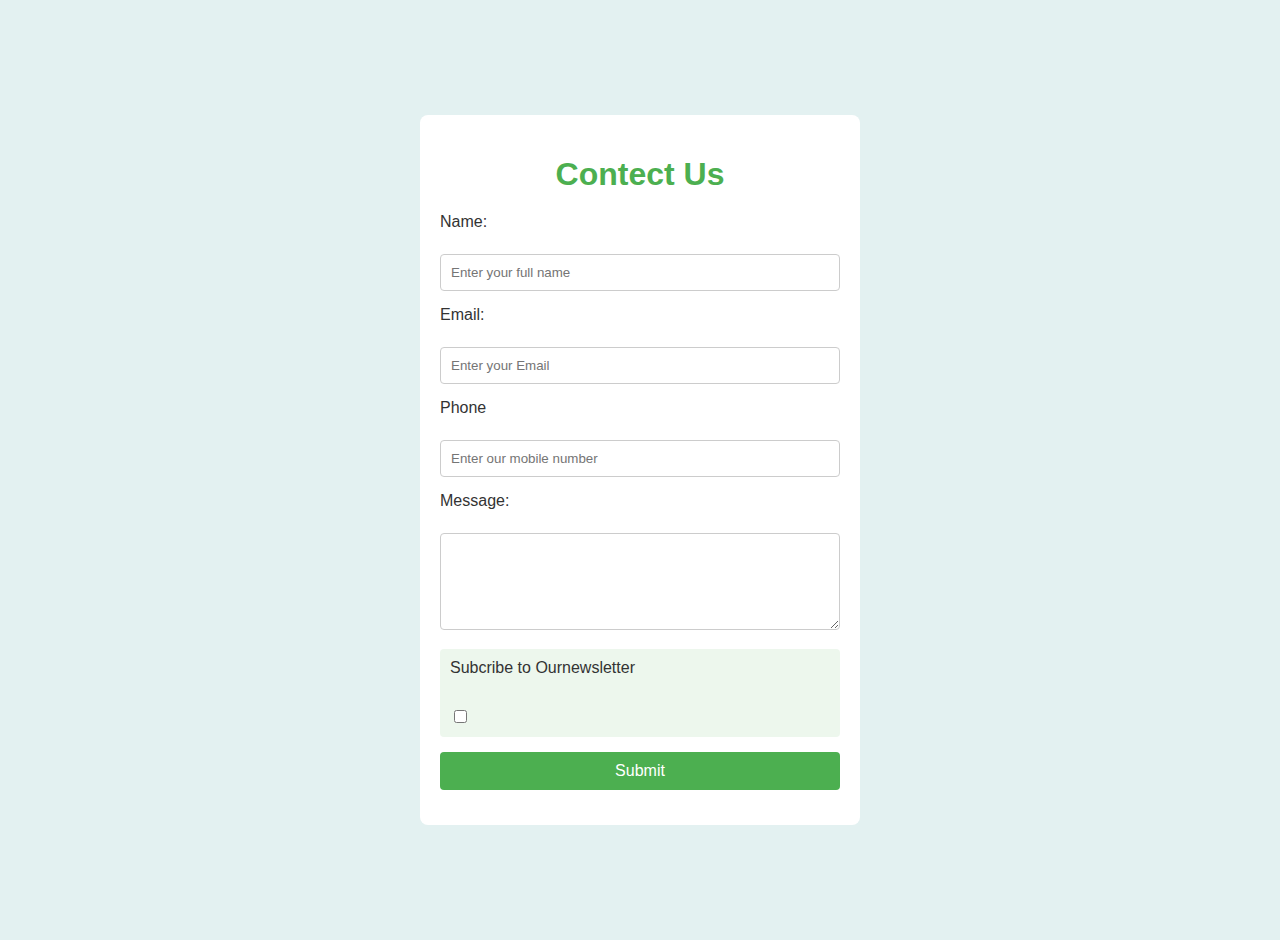
<file: login-page/index.html>
<!DOCTYPE html>
<html lang="en">
<head>
    <meta charset="UTF-8">
    <meta name="viewport" content="width=device-width, initial-scale=1.0">
    <title>form</title>
    <link rel="stylesheet" href="style.css">
</head>
<body>
    <div id="form-container">
        <h1>Contect Us</h1>
        <form action="">
            <div class="form-section">
                  <label for="#">Name:</label><br>
                  <input type="text" name="name" id="name" placeholder="Enter your full name" required>
                  <br>
            </div>
            <div class="form-section">
                  <label for="#">Email:</label><br>
                  <input type="email" name="email" id="email" placeholder="Enter your Email" required>
                  <br>
            </div>
            <div class="form-section">
                  <label for="#">Phone</label><br>
                  <input type="tel" name="phone" id="phone" placeholder="Enter our mobile number" required><br>
            </div>
            <div class="form-section">
                   <label for="#">Message:</label><br>
                   <textarea name="Message" id="Message" rows="5" cols="40" maxlength="500px"  minlength="150px" required></textarea>
                   <br>
            </div>
            <div class="form-section with-opacity">
                   <label for="#">Subcribe to Ournewsletter</label><br>
                   <input type="checkbox" name="newsletter" id="newsletter" required><br>
            </div>
            <div class="form-section">
                   <button type="submit">Submit</button>
            </div>

    </form>
</div>
</body>
</html>
</file>
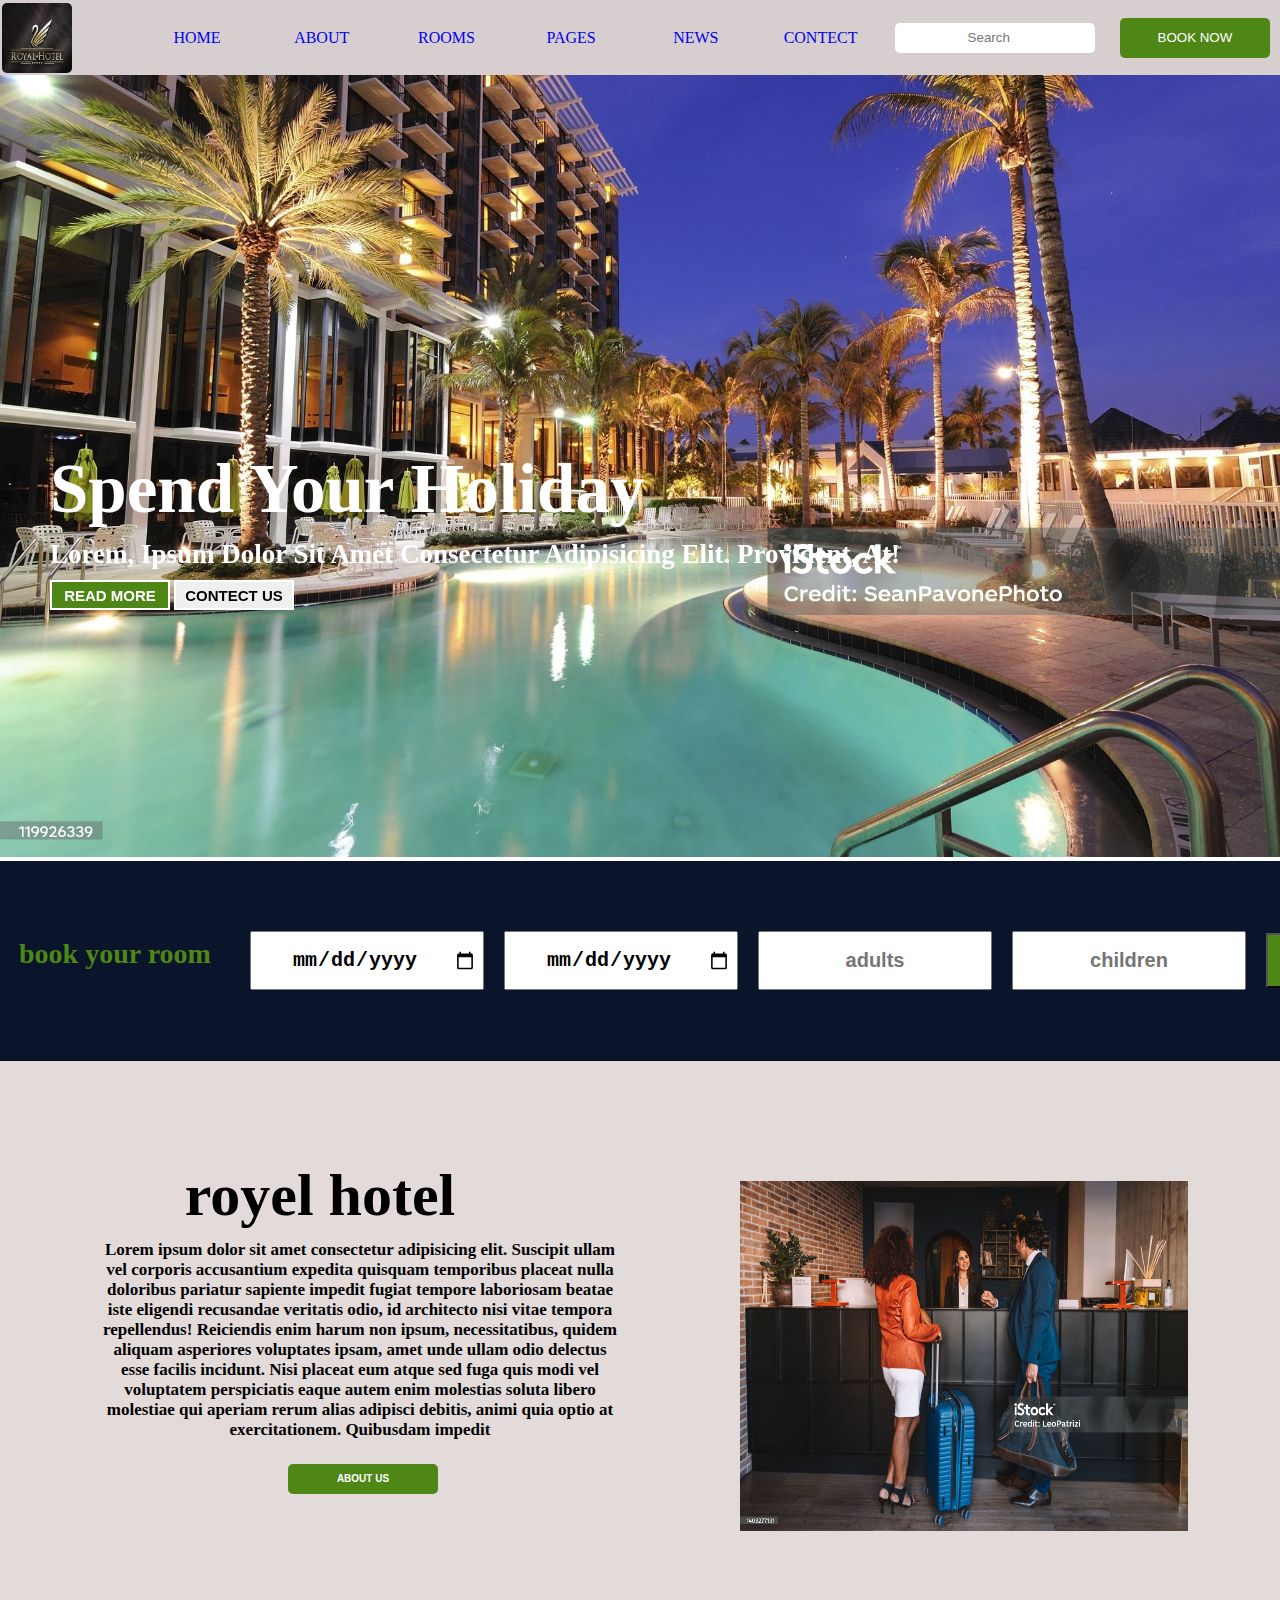
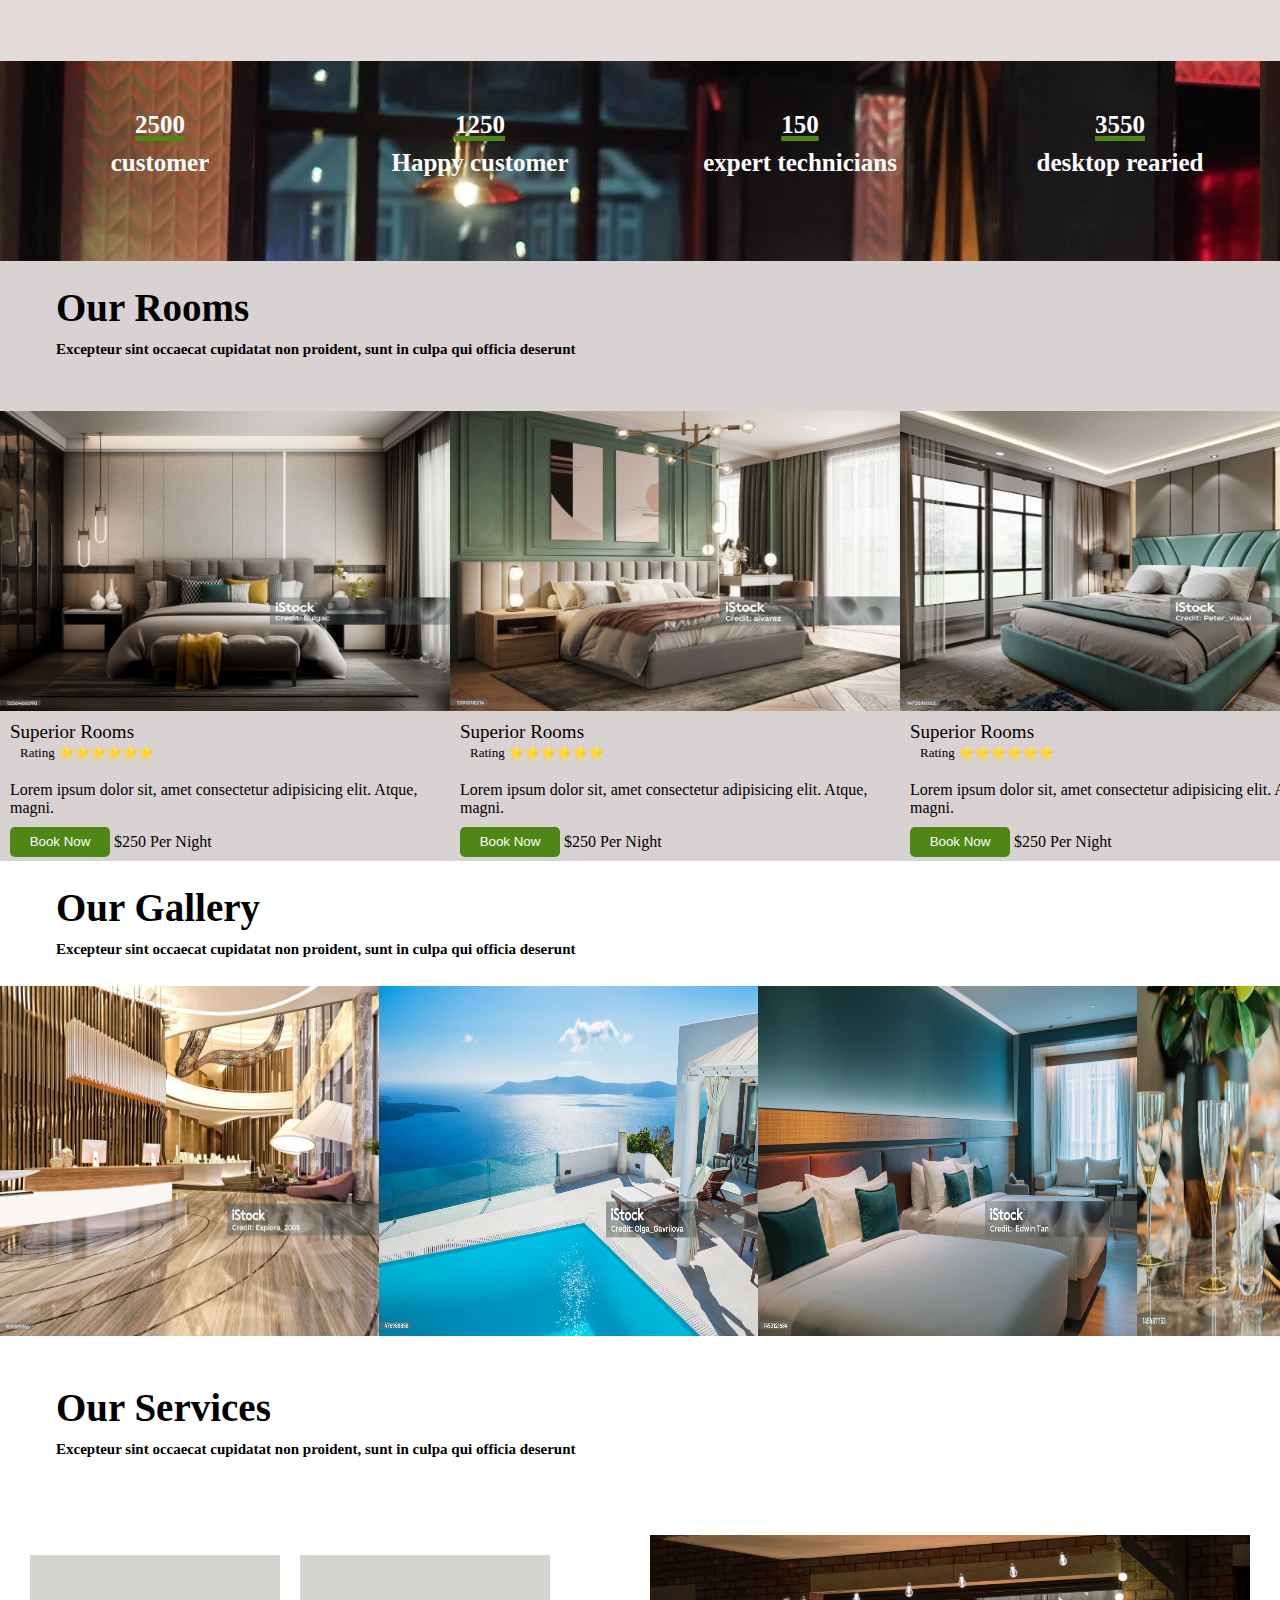
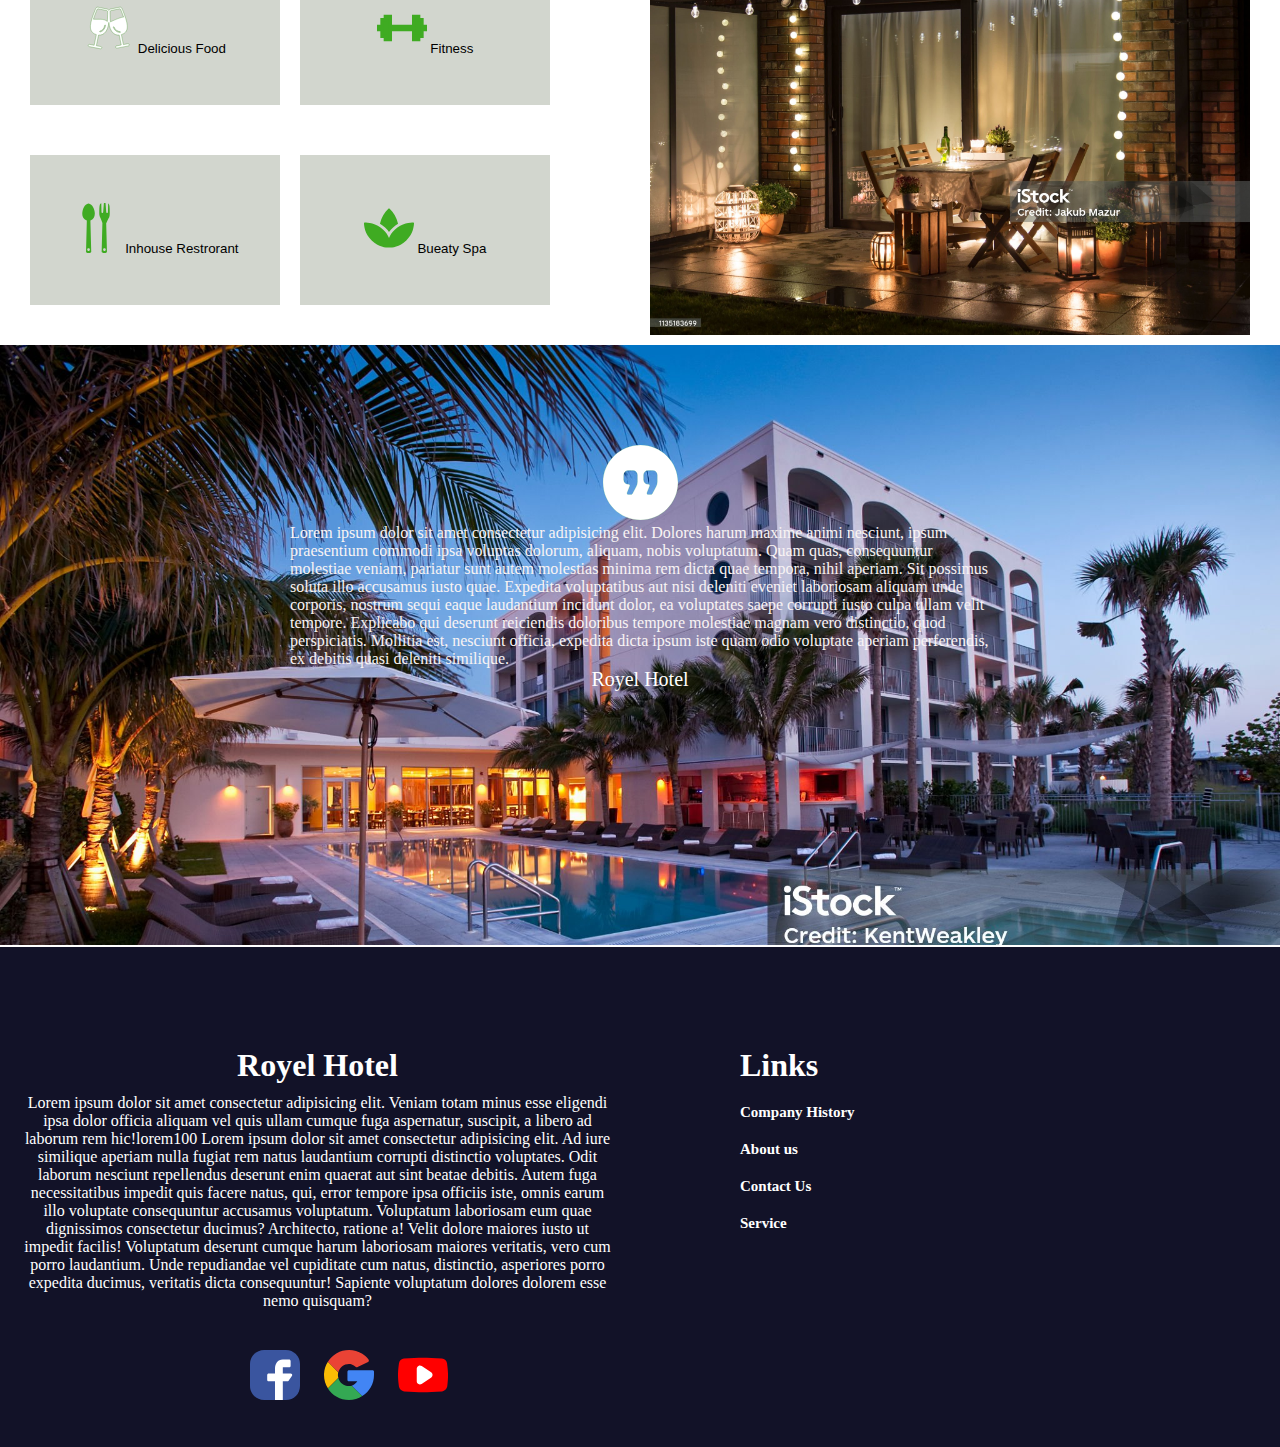
<file: hotel_management_project/index1.html>
<!DOCTYPE html>
<html lang="en">
<head>
    <meta charset="UTF-8">
    <meta name="viewport" content="width=device-width, initial-scale=1.0">
    <title>hotel management project</title>
    <link rel="stylesheet" href="style.css">
</head>
<body>
  
    <!-- navbar -------------------------------------->

     <div class="navbar">
       <div class="inner-navbar1">
        <div >
            <img class="navbar-logo" src="hotellogo.png" alt="logo">
        </div>
    </div>

    <div class="inner-navbar2">
        <div class="navbar-anchor anch">
            <a class="navbar-a" href="#">HOME</a>
        </div>
        <div class="navbar-anchor anch">
            <a class="navbar-a" href="#">ABOUT</a>
        </div>
        <div class="navbar-anchor anch">
            <a class="navbar-a" href="#">ROOMS</a>
        </div>
        <div class="navbar-anchor anch">
            <a class="navbar-a" href="#">PAGES</a>
        </div>
        <div class="navbar-anchor anch">
            <a class="navbar-a" href="#">NEWS</a>
        </div>
        <div class="navbar-anchor anch">
            <a class="navbar-a" href="#">CONTECT</a>
        </div>
        <div class="navbar-anchor">
            <input class="navbar-a" type="search" name="search" id="navbar-search" placeholder="Search">
        </div>
        <div class="navbar-anchor">
            <button  class="navbar-a" id="navbar-button" >BOOK NOW</button>
        </div>
    </div>

     </div>

     <!-- ------------------------main content--------------------- -->
     
     <div class="main-content">
     <div class="main_content1">
        <img class="main-content-img1" src="hotel-image-3.png" alt="">
     </div>

  <div class="main-content2">
      <h1 class="main-content2h main-h1">Spend Your Holiday</h1>
      <p class="main-content2h main-p1">Lorem, ipsum dolor sit amet consectetur adipisicing elit. Provident, at!</p>
      <div>
        <button class="main-content-button btn1">
            read more
        </button>
        <button class="main-content-button btn2">contect us</button>
      </div>
  </div>

</div>


<!-- ***************************************main*************** -->

<div class="main-box">
    <div class="main-box1">
        <p class="box1 box">book your room</p>
    </div>

    <div class="main-box1">
        <input type="date" name="" id="" class="box1">
    </div>

    <div class="main-box1">
        <input type="date" name="" id="" class="box1">
    </div>

    <div class="main-box1">
        <input type="text"class="box1" name="" id="" placeholder="adults">
    </div>

    <div class="main-box1">
        <input class="box1" type="text" name="" id="" placeholder="children">
    </div>

    <div class="main-box1">
        <button class="box1 btr"> check avalibitiy</button>
    </div>
    
</div>



<!-- ---------------third part---------------------- -->
 <div class="main-third">
    
    <div class="table part-1">
        <h1 class="table-h">royel hotel</h1>
        <p class="table-p">
           Lorem ipsum dolor sit amet consectetur adipisicing elit. Suscipit ullam vel corporis accusantium expedita quisquam temporibus placeat nulla doloribus pariatur sapiente impedit fugiat tempore laboriosam beatae iste eligendi recusandae veritatis odio, id architecto nisi vitae tempora repellendus! Reiciendis enim harum non ipsum, necessitatibus, quidem aliquam asperiores voluptates ipsam, amet unde ullam odio delectus esse facilis incidunt. Nisi placeat eum atque sed fuga quis modi vel voluptatem perspiciatis eaque autem enim molestias soluta libero molestiae qui aperiam rerum alias adipisci debitis, animi quia optio at exercitationem. Quibusdam impedit 
        </p>
        <button class="table-button">ABOUT US</button>
    </div>
    <div class="table part-2">
        <div class="reception-img">
       <img class="main-third-img" src="hotel-reception-img.png" alt="hotel-reception">
    </div>
</div>
 </div>


 <!-- ----------------forth part------------------- -->
  <div class="main-forth">

       <div class="forth-div">
          <h1 class="forth-h">2500</h1>
          <p class="forth-p">customer</p>
       </div>

       <div class="forth-div">
        <h1 class="forth-h">1250</h1>
        <p class="forth-p">Happy customer</p>
       </div>

       <div class="forth-div">
        <h1 class="forth-h">150</h1>
        <p class="forth-p">expert technicians</p>
       </div>

       <div class="forth-div">
        <h1 class="forth-h">
            3550
        </h1>
        <p class="forth-p">
            desktop rearied
        </p>
       </div>

  </div>


  <!-- --------main fifth------------------------- -->
   
  <div class="main-fifth">
 
    <div class="main-box2">
        <h1 class="main-h">Our Rooms</h1>
         <span class="main-span">Excepteur sint occaecat cupidatat non proident, sunt in culpa qui officia deserunt </span>
    </div>

    <div class="main-box3">
       
         <div class="main-room">
        <div class="main-img">
            <img  id="main-img" src="istockphoto-1256466090-2048x2048.jpg" alt="">
        </div>
        <div class="img-bottom">
            <span class="img-span">Superior Rooms</span>
            <br>
            <span class="rating-span">Rating ⭐⭐⭐⭐⭐⭐</span>
            
            <p class="img-p">Lorem ipsum dolor sit, amet consectetur adipisicing elit. Atque, magni.</p>
            <button id="img-button">Book Now</button>
            <span> $250  Per Night</span>
        </div>
    </div>

    <div class="main-room">
        <div class="main-img">
            <img  id="main-img" src="istockphoto-1391018214-2048x2048.jpg" alt="">
        </div>
        <div  class="img-bottom">
            <span class="img-span">Superior Rooms</span>
            <br>
            <span class="rating-span">Rating ⭐⭐⭐⭐⭐⭐</span>
           
            <p class="img-p">Lorem ipsum dolor sit, amet consectetur adipisicing elit. Atque, magni.</p>
            <button id="img-button">Book Now</button>
            <span> $250  Per Night</span>
        </div>
    </div>

    <div class="main-room">
        <div class="main-img">
            <img id="main-img" src="istockphoto-1472616062-2048x2048.jpg" alt="">
        </div>
        <div class="img-bottom">
            <span class="img-span">Superior Rooms</span>
            <br>
            <span class="rating-span">Rating ⭐⭐⭐⭐⭐⭐</span>
           
            <p class="img-p">Lorem ipsum dolor sit, amet consectetur adipisicing elit. Atque, magni.</p>
            <button id="img-button">Book Now</button>
            <span> $250  Per Night</span>
        </div>
    </div>

    </div>

  </div>
        

  <!-- -----------------sixth-------------------------------- -->
   <div class="gallery-of-img">

    <div class="gallery-box">
        <h1 class="gallery-h">Our Gallery</h1>
         <span class="gallery-span">Excepteur sint occaecat cupidatat non proident, sunt in culpa qui officia deserunt </span>
    </div>
    <div class="gallery-img">
        <div>
            <img  id="gallery" src="istockphoto-909589966-2048x2048.jpg" alt="">
        </div>
        <div>
            <img  id="gallery" src="istockphoto-476988858-2048x2048.jpg" alt="">
        </div>
        <div>
            <img id="gallery" src="istockphoto-1453121684-2048x2048.jpg" alt="">
        </div>
        <div>
            <img id="gallery" src="istockphoto-1454811153-2048x2048.jpg" alt="">
        </div>
       
    </div>

   </div>


   <!-- --------------------------seven------------------------ -->
    <section class="service">
        <div class="service-box1">
            <h1 class="service-h">Our Services</h1>
             <span class="service-span">Excepteur sint occaecat cupidatat non proident, sunt in culpa qui officia deserunt </span>
        </div>
        <div  class="service-box2">
             <div class="service1">
                
                <div class="service-div service-btr">
                   
                   <button class="service-button">
                    <svg fill="#3e9127" width="50px"   height="50px" viewBox="-12.29 -12.29 147.46 147.46" version="1.1" id="Layer_1" xmlns="http://www.w3.org/2000/svg" xmlns:xlink="http://www.w3.org/1999/xlink" style="enable-background:new 0 0 121.1 122.88 "  xml:space="preserve" stroke="#3e9127" >

                        <g id="SVGRepo_bgCarrier" stroke-width="0"/>
                        
                        <g id="SVGRepo_tracerCarrier" stroke-linecap="round" stroke-linejoin="round" stroke="#CCCCCC" stroke-width="0.7372799999999999"/>
                        
                        <g id="SVGRepo_iconCarrier"> <style type="text/css">.st0{fill-rule:evenodd;clip-rule:evenodd;}</style> <g> <path class="st0" d="M56.6,42.23c-10.57-9.69-27.14-5.26-41.16-6.82c2.29-7.28,5.35-15.21,8.72-23.59 c2.98-7.42,3.01-7.41,8.55-6.22c1.02,0.22,2.18,0.47,3.35,0.7l18.46,3.64c0.93,0.26,1.62,0.67,2.09,1.22 c0.48,0.56,0.79,1.3,0.94,2.23c-0.09,2.7-0.13,5.69-0.17,8.81C57.3,28.52,57.21,35.45,56.6,42.23L56.6,42.23z M84.64,120.9 c-1.81,0.35-3.56-0.84-3.91-2.65c-0.35-1.81,0.84-3.56,2.65-3.91l14.07-2.72l-6.01-29.38c-2.05,0.2-4.02,0.17-5.89-0.09 c-4.12-0.57-7.76-2.22-10.93-4.92c-8.79-7.47-12.21-19.66-13.59-32.38c-1.38,12.71-4.8,24.9-13.59,32.38 c-3.18,2.7-6.82,4.35-10.93,4.92c-1.87,0.26-3.83,0.29-5.89,0.09l-6.42,31.41l13.52,2.62c1.81,0.35,3,2.1,2.65,3.91 c-0.35,1.81-2.1,3-3.91,2.65l-33.75-6.53c-1.81-0.35-3-2.1-2.65-3.91c0.35-1.81,2.1-3,3.91-2.65l13.67,2.64l6.44-31.47 c-0.24-0.07-0.48-0.15-0.73-0.23c-0.04-0.01-0.08-0.02-0.12-0.04C10.02,76.34,5.77,66.96,6.67,54.09 c0.84-12.06,6.39-27.18,13.15-44.01C24.28-1,24.32-0.99,33.68,1.02c0.91,0.2,1.95,0.42,3.27,0.68l18.5,3.65l0,0 c0.05,0.01,0.1,0.02,0.15,0.03c1.93,0.51,3.43,1.43,4.55,2.73c0.33,0.39,0.62,0.8,0.88,1.24c0.25-0.44,0.55-0.86,0.88-1.24 c1.12-1.3,2.63-2.22,4.55-2.73c0.05-0.01,0.1-0.02,0.15-0.03l0,0l18.5-3.65c1.32-0.26,2.36-0.48,3.27-0.68 c9.36-2.01,9.4-2.02,13.85,9.06c6.77,16.83,12.31,31.95,13.15,44.01c0.9,12.86-3.35,22.25-16.56,26.55 c-0.04,0.01-0.08,0.02-0.12,0.04c-0.24,0.08-0.49,0.15-0.73,0.23l6.02,29.45l13.13-2.54c1.81-0.35,3.56,0.84,3.91,2.65 c0.35,1.81-0.84,3.56-2.65,3.91L84.64,120.9L84.64,120.9z M74.1,59.53c-0.27-0.69,0.07-1.46,0.76-1.73s1.46,0.07,1.73,0.76 c1.71,4.35,4.08,7.55,7.02,9.75c2.93,2.18,6.46,3.39,10.51,3.74c0.74,0.06,1.28,0.71,1.22,1.45c-0.06,0.74-0.71,1.28-1.45,1.22 c-4.54-0.4-8.53-1.77-11.88-4.26C78.68,67.96,76.01,64.37,74.1,59.53L74.1,59.53z M65.56,43.33c15.19-6.85,30.94-14.24,39.03-13.99 c-1.95-5.55-4.24-11.42-6.69-17.52c-2.98-7.42-3.01-7.41-8.55-6.22c-1.02,0.22-2.18,0.47-3.35,0.7L67.55,9.94 c-0.93,0.26-1.62,0.67-2.09,1.22c-0.48,0.56-0.79,1.3-0.94,2.23c0.09,2.7,0.13,5.69,0.17,8.81C64.76,28.86,64.85,36.2,65.56,43.33 L65.56,43.33z M48.68,53.5c0.1-0.73,0.78-1.24,1.51-1.13c0.73,0.1,1.24,0.78,1.13,1.51c-0.75,5.14-2.52,9.25-5.21,12.44 c-2.69,3.2-6.26,5.45-10.58,6.87c-0.7,0.23-1.46-0.15-1.69-0.85c-0.23-0.7,0.15-1.46,0.85-1.69c3.87-1.27,7.03-3.25,9.38-6.05 C46.44,61.8,48,58.14,48.68,53.5L48.68,53.5z"/> </g> </g>
                        
                        </svg>
                        <span></span>
                        <span>Delicious Food</span>
                   </button>
                </div   class="service-div">
                    
                        <button class="service-button service-btr">
                            <svg fill="#3fab22"width="50px"   height="50px" viewBox="0 0 15 15" id="fitness-centre" xmlns="http://www.w3.org/2000/svg" stroke="#3fab22">

                                <g id="SVGRepo_bgCarrier" stroke-width="0"/>
                                
                                <g id="SVGRepo_tracerCarrier" stroke-linecap="round" stroke-linejoin="round"/>
                                
                                <g id="SVGRepo_iconCarrier"> <path id="daec40ff-71f5-4432-9d75-dcba7b9c1b89" d="M14.5,7V8h-1v2h-1v1H11V8H4v3H2.5V10h-1V8H.5V7h1V5h1V4H4V7h7V4h1.5V5h1V7Z"/> </g>
                                
                                </svg>
                                <span>Fitness</span>
                        </button>
                <div   class="service-div">
                    <button class="service-button">
                        <svg width="50px"   height="50px" version="1.1" id="Capa_1" xmlns="http://www.w3.org/2000/svg" xmlns:xlink="http://www.w3.org/1999/xlink" viewBox="0 0 468.173 468.173" xml:space="preserve" fill="#3fab22" transform="matrix(1, 0, 0, -1, 0, 0)">

                            <g id="SVGRepo_bgCarrier" stroke-width="0"/>
                            
                            <g id="SVGRepo_tracerCarrier" stroke-linecap="round" stroke-linejoin="round"/>
                            
                            <g id="SVGRepo_iconCarrier"> <g> <g> <path style="fill:#3fab22;" d="M278.026,323.021l-3.048,7.974c-7.145,11.673-10.21,27.385-10.21,44.715 c0,65.175,3.869,84.448,18.948,90.113l1.796-84.822c0-3.601,2.674-7.096,6.649-7.096h2.349c3.975,0,6.641,3.951,6.641,7.641 l7.015,86.626c1.805-0.008,3.65-0.016,5.601-0.008c3.414,0,6.568-0.024,9.519-0.089l6.999-87.756 c-0.016-3.373,2.658-6.405,6.633-6.405h2.349c3.975,0,6.649,3.95,6.649,7.641l1.74,82.253 c15.095-8.112,15.111-31.181,15.111-96.356c0-17.574-3.129-31.523-10.494-41.228c-2.43-5.34-5.332-11.689-8.421-18.379 c-2.122-4.593-4.308-9.307-6.495-13.973c-2.658-5.674-5.275-11.169-7.706-16.192l6.926-265.991C336.576,5.414,323.229,0,316.953,0 h-10.331C300.347,0,287,5.901,287,12.177l7.015,269.056l-7.608,19.891L278.026,323.021z M313.271,19.858 c6.909,0,12.51,5.601,12.51,12.51s-5.601,12.51-12.51,12.51c-6.909,0-12.51-5.601-12.51-12.51S306.362,19.858,313.271,19.858z"/> <path style="fill:#3fab22;" d="M105.407,368.322c0,36.985,21.858,95.007,58.843,95.007s58.843-58.014,58.843-95.007 c0-30.694-15.095-56.51-41.358-64.419L189.4,10.104C189.4,3.934,176.264,0,170.094,0h-10.161c-6.17,0-19.305,3.934-19.305,10.104 l7.657,293.385C121.087,310.845,105.407,337.043,105.407,368.322z M164.25,19.858c6.909,0,12.51,5.601,12.51,12.51 s-5.601,12.51-12.51,12.51c-6.909,0-12.51-5.601-12.51-12.51C151.732,25.459,157.341,19.858,164.25,19.858z"/> </g> </g> </g>
                            
                            </svg>
                            <span>Inhouse Restrorant</span>
                    </button>

                </div>
                <div  class="service-div">
                        <button class="service-button">
                            <svg fill="#3fab22"width="50px"   height="50px" viewBox="0 -32 576 576" xmlns="http://www.w3.org/2000/svg">

                                <g id="SVGRepo_bgCarrier" stroke-width="0"/>
                                
                                <g id="SVGRepo_tracerCarrier" stroke-linecap="round" stroke-linejoin="round"/>
                                
                                <g id="SVGRepo_iconCarrier">
                                
                                <path d="M568.25 192c-29.04.13-135.01 6.16-213.84 83-33.12 29.63-53.36 63.3-66.41 94.86-13.05-31.56-33.29-65.23-66.41-94.86-78.83-76.84-184.8-82.87-213.84-83-4.41-.02-7.79 3.4-7.75 7.82.23 27.92 7.14 126.14 88.77 199.3C172.79 480.94 256 480 288 480s115.19.95 199.23-80.88c81.64-73.17 88.54-171.38 88.77-199.3.04-4.42-3.34-7.84-7.75-7.82zM287.98 302.6c12.82-18.85 27.6-35.78 44.09-50.52 19.09-18.61 39.58-33.3 60.26-45.18-16.44-70.5-51.72-133.05-96.73-172.22-4.11-3.58-11.02-3.58-15.14 0-44.99 39.14-80.27 101.63-96.74 172.07 20.37 11.7 40.5 26.14 59.22 44.39a282.768 282.768 0 0 1 45.04 51.46z"/>
                                
                                </g>
                                
                                </svg>
                                <span>Bueaty Spa</span>
                        </button>
                </div>
                <div>

                </div>
             </div>

             <div class="service2">
                <img  id="service-img" src="istockphoto-1135183699-2048x2048.jpg" alt="">

             </div>
        </div>

    </section>



    <!-- -----------------------eigth------------------------- -->
     <section class="infro-box">

        <div class="infor">
            <div class="svg">
            <svg  style="margin-top: 100px; color:black "  height="75px" width="75px" version="1.1" id="_x32_" xmlns="http://www.w3.org/2000/svg" xmlns:xlink="http://www.w3.org/1999/xlink" viewBox="0 0 512 512" xml:space="preserve" fill="#2cb53c" stroke="#2cb53c">

                <g id="SVGRepo_bgCarrier" stroke-width="0"/>
                
                <g id="SVGRepo_tracerCarrier" stroke-linecap="round" stroke-linejoin="round" stroke="#CCCCCC" stroke-width="1.024"/>
                
                <g id="SVGRepo_iconCarrier"> <style type="text/css"> .st0{fill:#2cb53c;} </style> <g> <path class="st0" d="M256,0C114.61,0,0,114.609,0,256c0,141.374,114.61,256,256,256c141.375,0,256-114.626,256-256 C512,114.609,397.375,0,256,0z M300.141,326.562l18.297-47.422c0.969-2.5,0.64-5.328-0.891-7.562 c-1.515-2.218-4.046-3.546-6.734-3.546h-3.202c-16.922,0-30.641-13.719-30.641-30.641v-32.438 c0-16.922,13.718-30.641,30.641-30.641h32.437c16.922,0,30.641,13.719,30.641,30.641v45.5c0,11.547-2.797,22.922-8.156,33.156 l-26,49.688c-1.406,2.687-4.203,4.374-7.234,4.374h-21.531c-2.703,0-5.234-1.312-6.75-3.546 C299.5,331.906,299.156,329.078,300.141,326.562z M164.469,326.562l18.297-47.422c0.984-2.5,0.641-5.328-0.875-7.562 c-1.531-2.218-4.047-3.546-6.75-3.546h-3.203c-16.922,0-30.641-13.719-30.641-30.641v-32.438c0-16.922,13.718-30.641,30.641-30.641 h32.453c16.906,0,30.641,13.719,30.641,30.641v45.5c0,11.547-2.797,22.922-8.156,33.156l-26.016,49.688 c-1.406,2.687-4.187,4.374-7.234,4.374h-21.531c-2.703,0-5.218-1.312-6.734-3.546C163.828,331.906,163.5,329.078,164.469,326.562z"/> </g> </g>
                
                </svg>
            </div>
                <div class="info-p">
                <p style="color: rgb(249, 244, 244);">Lorem ipsum dolor sit amet consectetur adipisicing elit. Dolores harum maxime animi nesciunt, ipsum praesentium commodi ipsa voluptas dolorum, aliquam, nobis voluptatum. Quam quas, consequuntur molestiae veniam, pariatur sunt autem molestias minima rem dicta quae tempora, nihil aperiam. Sit possimus soluta illo accusamus iusto quae. Expedita voluptatibus aut nisi deleniti eveniet laboriosam aliquam unde corporis, nostrum sequi eaque laudantium incidunt dolor, ea voluptates saepe corrupti iusto culpa ullam velit tempore. Explicabo qui deserunt reiciendis doloribus tempore molestiae magnam vero distinctio, quod perspiciatis. Mollitia est, nesciunt officia, expedita dicta ipsum iste quam odio voluptate aperiam perferendis, ex debitis quasi deleniti similique.</p>
                </div>
                
                <span style="color: white; font-size: 20px;">Royel Hotel</span>
        </div>
          

     </section>



     <!-- ---------------------ninth-------------------------- -->

     <section class="bottom">

        <div  class="section-1">
            <h1 style=" margin-top: 100px;
            margin-left: 20px;
           color: white; text-align: center;">Royel Hotel</h1>
            <p style=" margin-top: 10px;
            margin-left: 20px;
           color: white; text-align: center;">Lorem ipsum dolor sit amet consectetur adipisicing elit. Veniam totam minus esse eligendi ipsa dolor officia aliquam vel quis ullam cumque fuga aspernatur, suscipit, a libero ad laborum rem hic!lorem100
                Lorem ipsum dolor sit amet consectetur adipisicing elit. Ad iure similique aperiam nulla fugiat rem natus laudantium corrupti distinctio voluptates. Odit laborum nesciunt repellendus deserunt enim quaerat aut sint beatae debitis. Autem fuga necessitatibus impedit quis facere natus, qui, error tempore ipsa officiis iste, omnis earum illo voluptate consequuntur accusamus voluptatum. Voluptatum laboriosam eum quae dignissimos consectetur ducimus? Architecto, ratione a! Velit dolore maiores iusto ut impedit facilis! Voluptatum deserunt cumque harum laboriosam maiores veritatis, vero cum porro laudantium. Unde repudiandae vel cupiditate cum natus, distinctio, asperiores porro expedita ducimus, veritatis dicta consequuntur! Sapiente voluptatum dolores dolorem esse nemo quisquam?
            </p>
            <span>
                <svg style="height: 50px; width: 50px; margin-left: 250px; margin-top: 30px;" version="1.1" id="Icons" xmlns="http://www.w3.org/2000/svg" xmlns:xlink="http://www.w3.org/1999/xlink" 
	 viewBox="0 0 32 32" xml:space="preserve">
<style type="text/css">
	.st0{fill:#FFFFFF;}
	.st1{fill:#3A559F;}
	.st2{fill:#F4F4F4;}
	.st3{fill:#FF0084;}
	.st4{fill:#0063DB;}
	.st5{fill:#00ACED;}
	.st6{fill:#FFEC06;}
	.st7{fill:#FF0000;}
	.st8{fill:#25D366;}
	.st9{fill:#0088FF;}
	.st10{fill:#314358;}
	.st11{fill:#EE6996;}
	.st12{fill:#01AEF3;}
	.st13{fill:#FFFEFF;}
	.st14{fill:#F06A35;}
	.st15{fill:#00ADEF;}
	.st16{fill:#1769FF;}
	.st17{fill:#1AB7EA;}
	.st18{fill:#6001D1;}
	.st19{fill:#E41214;}
	.st20{fill:#05CE78;}
	.st21{fill:#7B519C;}
	.st22{fill:#FF4500;}
	.st23{fill:#00F076;}
	.st24{fill:#FFC900;}
	.st25{fill:#00D6FF;}
	.st26{fill:#FF3A44;}
	.st27{fill:#FF6A36;}
	.st28{fill:#0061FE;}
	.st29{fill:#F7981C;}
	.st30{fill:#EE1B22;}
	.st31{fill:#EF3561;}
	.st32{fill:none;stroke:#FFFFFF;stroke-width:2;stroke-miterlimit:10;}
	.st33{fill:#0097D3;}
	.st34{fill:#01308A;}
	.st35{fill:#019CDE;}
	.st36{fill:#FFD049;}
	.st37{fill:#16A05D;}
	.st38{fill:#4486F4;}
	.st39{fill:none;}
	.st40{fill:#34A853;}
	.st41{fill:#4285F4;}
	.st42{fill:#FBBC05;}
	.st43{fill:#EA4335;}
</style>
<path class="st1" d="M23,0H9C4,0,0,4,0,9v14c0,5,4,9,9,9h14c5,0,9-4,9-9V9C32,4,28,0,23,0z"/>
<path class="st0" d="M26.8,15.4C26.6,15.2,26.3,15,26,15h-5v-3.8c0-0.1,0.1-0.2,0.2-0.2H25c0.6,0,1-0.4,1-1V7c0-0.6-0.4-1-1-1h-4
	c-3.3,0-5,2.7-5,6v3h-4c-0.6,0-1,0.4-1,1v3c0,0.6,0.4,1,1,1h4v12h5V20h3c0.4,0,0.8-0.2,0.9-0.6l2-3C27.1,16.1,27,15.7,26.8,15.4z"/>
</svg>
            </span>

            <span>
                <svg style="height: 50px; width: 50px; margin-top: 40px; margin-left: 20px;" version="1.1" id="Icons" xmlns="http://www.w3.org/2000/svg" xmlns:xlink="http://www.w3.org/1999/xlink" 
	 viewBox="0 0 32 32" xml:space="preserve">
<style type="text/css">
	.st0{fill:#FFFFFF;}
	.st1{fill:#3A559F;}
	.st2{fill:#F4F4F4;}
	.st3{fill:#FF0084;}
	.st4{fill:#0063DB;}
	.st5{fill:#00ACED;}
	.st6{fill:#FFEC06;}
	.st7{fill:#FF0000;}
	.st8{fill:#25D366;}
	.st9{fill:#0088FF;}
	.st10{fill:#314358;}
	.st11{fill:#EE6996;}
	.st12{fill:#01AEF3;}
	.st13{fill:#FFFEFF;}
	.st14{fill:#F06A35;}
	.st15{fill:#00ADEF;}
	.st16{fill:#1769FF;}
	.st17{fill:#1AB7EA;}
	.st18{fill:#6001D1;}
	.st19{fill:#E41214;}
	.st20{fill:#05CE78;}
	.st21{fill:#7B519C;}
	.st22{fill:#FF4500;}
	.st23{fill:#00F076;}
	.st24{fill:#FFC900;}
	.st25{fill:#00D6FF;}
	.st26{fill:#FF3A44;}
	.st27{fill:#FF6A36;}
	.st28{fill:#0061FE;}
	.st29{fill:#F7981C;}
	.st30{fill:#EE1B22;}
	.st31{fill:#EF3561;}
	.st32{fill:none;stroke:#FFFFFF;stroke-width:2;stroke-miterlimit:10;}
	.st33{fill:#0097D3;}
	.st34{fill:#01308A;}
	.st35{fill:#019CDE;}
	.st36{fill:#FFD049;}
	.st37{fill:#16A05D;}
	.st38{fill:#4486F4;}
	.st39{fill:none;}
	.st40{fill:#34A853;}
	.st41{fill:#4285F4;}
	.st42{fill:#FBBC05;}
	.st43{fill:#EA4335;}
</style>
<g>
	<path class="st39" d="M8.9,16c0,0.6,0.1,1.2,0.2,1.8L11,16l-1.8-1.8C9,14.8,8.9,15.4,8.9,16z"/>
	<path class="st40" d="M16,23.1c-3.3,0-6-2.2-6.8-5.2l-6.7,6.7C5.3,29,10.3,32,16,32c3.1,0,6-0.9,8.5-2.5l-6.7-6.7
		C17.2,23,16.6,23.1,16,23.1z"/>
	<path class="st41" d="M32,13.8c-0.1-0.5-0.5-0.8-1-0.8H16c-0.6,0-1,0.4-1,1v5c0,0.6,0.4,1,1,1h5.3c-0.9,1.4-2.2,2.3-3.5,2.8
		l6.7,6.7C29,26.7,32,21.7,32,16c0-0.3,0-0.5,0-0.7C32.1,14.9,32.1,14.4,32,13.8z"/>
	<path class="st42" d="M8.9,16c0-0.6,0.1-1.2,0.2-1.8L2.5,7.5C0.9,10,0,12.9,0,16s0.9,6,2.5,8.5l6.7-6.7C9,17.2,8.9,16.6,8.9,16z"/>
	<path class="st43" d="M28.5,6c-1.1-1.4-2.5-2.6-4-3.6C22,0.9,19.1,0,16,0C10.3,0,5.3,3,2.5,7.5l6.7,6.7c0.8-3,3.6-5.2,6.8-5.2
		c0.6,0,1.2,0.1,1.8,0.3c0.9,0.3,1.7,0.8,2.6,1.5c0.3,0.3,0.7,0.3,1.1,0.1l6.7-3.3c0.3-0.1,0.5-0.4,0.5-0.7
		C28.8,6.6,28.7,6.3,28.5,6z"/>
</g>
</svg>
            </span>
            <span>
                <svg style="height: 50px; width: 50px; margin-top: 40px; margin-left: 20px;" version="1.1" id="Icons" xmlns="http://www.w3.org/2000/svg" xmlns:xlink="http://www.w3.org/1999/xlink" 
	 viewBox="0 0 32 32" xml:space="preserve">
<style type="text/css">
	.st0{fill:#FFFFFF;}
	.st1{fill:#3A559F;}
	.st2{fill:#F4F4F4;}
	.st3{fill:#FF0084;}
	.st4{fill:#0063DB;}
	.st5{fill:#00ACED;}
	.st6{fill:#FFEC06;}
	.st7{fill:#FF0000;}
	.st8{fill:#25D366;}
	.st9{fill:#0088FF;}
	.st10{fill:#314358;}
	.st11{fill:#EE6996;}
	.st12{fill:#01AEF3;}
	.st13{fill:#FFFEFF;}
	.st14{fill:#F06A35;}
	.st15{fill:#00ADEF;}
	.st16{fill:#1769FF;}
	.st17{fill:#1AB7EA;}
	.st18{fill:#6001D1;}
	.st19{fill:#E41214;}
	.st20{fill:#05CE78;}
	.st21{fill:#7B519C;}
	.st22{fill:#FF4500;}
	.st23{fill:#00F076;}
	.st24{fill:#FFC900;}
	.st25{fill:#00D6FF;}
	.st26{fill:#FF3A44;}
	.st27{fill:#FF6A36;}
	.st28{fill:#0061FE;}
	.st29{fill:#F7981C;}
	.st30{fill:#EE1B22;}
	.st31{fill:#EF3561;}
	.st32{fill:none;stroke:#FFFFFF;stroke-width:2;stroke-miterlimit:10;}
	.st33{fill:#0097D3;}
	.st34{fill:#01308A;}
	.st35{fill:#019CDE;}
	.st36{fill:#FFD049;}
	.st37{fill:#16A05D;}
	.st38{fill:#4486F4;}
	.st39{fill:none;}
	.st40{fill:#34A853;}
	.st41{fill:#4285F4;}
	.st42{fill:#FBBC05;}
	.st43{fill:#EA4335;}
</style>
<path class="st7" d="M31.4,8.6c-0.2-1.6-1.6-3-3.3-3.1c-9.8-0.7-14.6-0.7-24.3,0C2.2,5.6,0.8,7,0.6,8.6c-0.8,5.9-0.8,8.9,0,14.8
	c0.2,1.6,1.7,3,3.3,3.1C8.7,26.8,12.4,27,16,27s7.3-0.2,12.2-0.5c1.6-0.1,3-1.5,3.3-3.1C32.2,17.5,32.2,14.5,31.4,8.6z"/>
<path class="st0" d="M21.1,17.7l-6,4C14.8,21.9,14.4,22,14,22c-0.3,0-0.7-0.1-0.9-0.2c-0.7-0.4-1.1-1-1.1-1.8V12
	c0-0.8,0.4-1.4,1.1-1.8c0.7-0.4,1.4-0.3,2.1,0.1l6,4c0.6,0.4,0.9,1,0.9,1.7S21.7,17.3,21.1,17.7z"/>
</svg>
            </span>
        </div>
        <div class="section-2">

        <h1 style="color: white; margin-left: 100px; margin-top: 100px;">Links</h1>
        <h5 style="color: white; margin-left: 100px; margin-top: 20px; font-size: 15px;">Company History</h5>
        <h5 style="color: white; margin-left: 100px; margin-top: 20px; font-size: 15px;">About us</h5>
        <h5 style="color: white; margin-left: 100px; margin-top: 20px; font-size: 15px;">Contact Us</h5>
        <h5 style="color: white; margin-left: 100px; margin-top: 20px; font-size: 15px;">Service</h5>

        </div>
        <div class="section-3">

        </div>
     </section>

    
</body>
</html>
</file>
<file: login-page/style.css>
/* custom property */

:root{
    --primary-color:#4CAF50;   /*green*/
    --secondary-color: #f44336;   /*red*/
    --input-background-color: #ffffff;   /*white*/
    --input-border-color: #cccccc;/* Grey */
    --background-color: #f0f0f0; /* Light grey */
    --text-color: #333333; /*Dark grey*/
 }
 body{
     background-color: rgb(227, 241, 241);
     font-family: Arial, Helvetica, sans-serif;
     height: 100vh;
     margin: 0px;
     padding: 20px;
     display: flex;
    align-items: center;
    justify-content: center;
 }
 #form-container{
    background-color: var(--input-background-color);
    padding: 20px;
    border-radius:8px; 
    box-shadow: 0,0,10px,rgba(0,0,0,0.1);
    width: 100%;
    max-width: 400px;
    
  
 }
 h1{
     text-align: center;
     color: var(--primary-color);
     margin-bottom: 20px;
 }
 button{
     text-align: center;
     background-color: var(--primary-color);
     
 }
 .form-section{
     margin-bottom: 15px;
 }
 label{
     margin-bottom: 5px;
     display: block;
     color: var(--text-color);
 
 }
 input[type="text"],input[type="email"],input[type="tel"],textarea{
     width: 100%;
     padding: 10px;
     border: 1px solid var(--input-border-color);
     border-radius: 4px;
     background-color: var(--input-background-color);
     box-sizing: border-box;
 }
 input[type="checkbox"] {
     margin-top: 10px;
 }
 button {
     width: 100%;
     padding: 10px;
     background-color: var(--primary-color);
     border: none;
     border-radius: 4px;
     color: #fff;
     font-size: 16px;
     cursor: pointer;
 }
 button:hover {
     background-color: var(--secondary-color);
 }
 .with-opacity {
     background-color: rgba(76, 175, 80, 0.1); /* Primary color with opacity */
     padding: 10px;
     border-radius: 4px;
 }
</file>
<file: hotel_management_project/style.css>
/* ***********navbar************************************* */
*{
    padding: 0;
    margin: 0;
}
body{
    height: 100%;
    width: 100%;
    
}
.navbar{
    position: fixed;
    top: 0;
   background-color: rgb(215, 207, 207);
   height: 75px;
   width: 100%;
   display: flex;
   /* justify-content: center; */
   align-items: center;
   gap: 75px;
   box-sizing: border-box;
}
.inner-navbar1{
    height: 70px;
    width: 70px;
   margin-left: 2px;
   box-sizing: border-box;
}
.navbar-logo{
    height: 70px;
    width: 70px;
    border-radius: 5px;
    box-sizing: border-box;
}
.inner-navbar2{
    box-sizing: border-box;
    height: 75px;
    width: 100%;
    display: flex;
    /* text-decoration: none; */
    justify-content: space-between;
    align-items: center;
}
.navbar-a{
    text-decoration: none;
}
#navbar-button{
    margin-right: 10px;
    box-sizing: border-box;
    height: 40px;
    width: 150px;
    border-radius: 5px;
    border: none;
    background-color: rgb(78, 135, 21);
    color: white;
    text-align: center;
}
#navbar-search{
    height: 30px;
    width: 200px;
    border-radius: 5px;
    box-sizing: border-box;
    border: none;
    text-align: center;
}

.anch{
    display: flex;
    align-items: center;
    justify-content: center;
    height: 30px;
    width: 100px;
    
    text-align: center;
}
.anch:hover{
    height: 30px;
    width: 100px;
     background-color: white;
     color: rgb(17, 17, 17);
     border-radius: 5px;
   
}
#navbar-button:hover{
    height: 40px;
    width: 150px;
    border-radius: 5px;
    cursor: pointer;
    background-color:red;
}


/* *************************main content********************* */


.main_content1{
    height:70% ;
    width: 100%;
    
}
.main-content-img1{
height: 90%;
width: 100%;
background-size: cover;
}
.main-content2{
    position: absolute;
    top: 50%;
    margin-left: 50px;
}
.main-content-button{
    height: 30px;
    font-weight: bolder;
    font-size: 15px;
    width: 120px;
    text-transform: uppercase;
    border: 2px solid white;
}
.main-content2h{
    padding-bottom: 10px;
}
.main-h1{
    font-weight: bolder;
    font-size: 69px;
    text-transform: capitalize;
    color: white;
}
.main-p1{
    color: white;
    font-weight: bolder;
    font-size: 27px;
    text-transform: capitalize;
    background-color: none;
}
.btn1{
    background-color: rgb(78, 135, 21);
    color: white;

}


/* *********************main content 2*************************** */
.main-box{
    margin-top: 0;
    background-color: #0a142b;
    height: 200px;
    width: 100%;
    display: flex;
    justify-content: space-around;
    align-items: center;
}

.box1{
    height: 45px;
    width: 220px; 
    text-align: center;
    padding: 5px;
    font-weight: bolder;
    font-size: 20px;
    margin-right: 20px;
}
.btr{
   height: 55px;
   background-color: rgb(78, 135, 21);
   color: white;
}
.box{
    color: rgb(78, 135, 21);
    font-weight: bolder;
    font-size: 28px;
}

/* **********************third part********************** */

.main-third{
    height: 600px;
    width: 100%;
    background-color: rgb(227, 218, 218);
    display: grid;
    grid-template-columns: 1fr 1fr ;

}
.table{
    height: 400px;
   
}

.table{
    margin-top: 100px;
    box-sizing: border-box;
}
.table-p{
   margin-top: 5px;
    text-align: center;
    font-size: 17px;
    font-weight: bolder;
    margin-left: 100px;
    margin-right: 20px;
}
.table-h{
  
margin-bottom: 10px;
    text-align: center;
    font-size: 60px;
    font-weight: bolder;
}
.table-button{
   
    text-align: center;
    font-size: 10px;
    font-weight: bolder;
    background-color: rgb(78, 135, 21);
    color: white;
    height: 30px;
    width: 150px;
    border-radius: 5px;
    border: none;
    margin-left: 45%;
    margin-top: 24px;
}

 .reception-img{
    height: 400px;
    width: 70%;
   
    
    box-sizing: border-box;
 }
 .main-third-img{
    margin-left: 100px;
    margin-top: 20px;
    height: 350px;
    width: 100%;
    background-size: contain;
    /* overflow: hidden; */
}


/* *********************************************** */

.main-forth{
    height: 200px;
    width: 100%;
    background-image: url("hotel-reception-img2.png");
     display: flex;
     justify-content: space-around;
     align-items: center;
   
}
.forth-div{
    height: 100px;
    width: 200px;
    text-align: center;
    color: white;
}
.forth-h{
    font-size: 25px;
    font-weight: bolder;
    text-decoration: underline;
    text-decoration-color:rgb(78, 135, 21) ;
  text-decoration-thickness: 5px;
}
.forth-p{
    margin-top: 10px;
    font-size: 25px;
    font-weight: bolder;
}

/* ******************main fifth******************** */

.main-fifth{
    height: 600px;
    width: 100%;
    background-color: rgb(217, 210, 210);
    display: flex;
    flex-direction: column;
}
.main-box2{
    /* background-color: aqua; */
    height: 150px;
    width: 100%;
    box-sizing: border-box;
}

.main-h{
    font-size: 39px;
    font-weight: bolder;
    margin-left: 56px;
    margin-top: 24px;
    margin-bottom: 10px;
    
}
.main-span{
    font-size: 15px;
    font-weight: bolder;
    margin-left: 56px;
   
}

.main-box3{
   
    height: 450px;
    width: 100%;
    box-sizing: border-box;
    display: flex;
    justify-content: space-evenly;
}
.main-room{
    height: 450px;
    width: 450px;
 
}
.main-img{
    height: 300px;
    width: 450px;
}
#main-img{
    height: 300px;
    width: 450px; 
}
.img-bottom{
    box-sizing: border-box;
    height: 150px;
    width: 450px;
    margin: 10px ;
}
.img-span{
    font-size: 19px;

    margin-top: 20px;
}
.rating-span{
    font-size: 13px;
    margin-left: 10px;
}
.img-p{
    font-size: 16px;
    margin-top: 20px;
}
#img-button{
    background-color: rgb(78, 135, 21);
    height: 30px;
    width: 100px;
    color: white;
    border: none;
    border-radius: 5px;
    margin-top: 10px;
}

/* **************************************six************** */
.gallery-of-img{
    height: 500px;
    width: 100%;
    display: flex;
    flex-direction: column;
}
.gallery-box{
    /* background-color: aqua; */
    height: 150px;
    width: 100%;
    box-sizing: border-box;
}

.gallery-h{
    font-size: 39px;
    font-weight: bolder;
    margin-left: 56px;
    margin-top: 24px;
    margin-bottom: 10px;
    
}
.gallery-span{
    font-size: 15px;
    font-weight: bolder;
    margin-left: 56px;
   
}
.gallery-img{
    height: 450px;
    display: grid;
    grid-template-columns: repeat(6,1fr);
}
#gallery{
    height: 350px;
    width: 379px;
}


/* ****************************seven***************************** */
.service{
   
    height: 550px;
    width: 100%;
}
.service-box1{
    /* background-color: aqua; */
    height: 150px;
    width: 100%;
    box-sizing: border-box;
}

.service-h{
    font-size: 39px;
    font-weight: bolder;
    margin-left: 56px;
    margin-top: 24px;
    margin-bottom: 10px;
    
}
.service-span{
    font-size: 15px;
    font-weight: bolder;
    margin-left: 56px;
   
}
.service-box2{
    height: 400px;
    width: 100%;
    /* background-color: blueviolet; */
    display: flex;
    box-sizing: border-box;
       gap: 20px;
    /* justify-content: space-evenly; */
    justify-content: center;

}
.service1{
    height:400px ;
    width: 600px;
  
    display: flex;
    flex-wrap: wrap;
    gap: 20px;
}
.service2{
    height:400px ;
    width: 600px;
   
}
#service-img{
    height:400px ;
    width: 600px;
}
/* .service-div{
    height: 200px;
    width: 200px;
    background-color:rgb(78, 135, 21);
} */
.service-button{
    height: 150px;
    width: 250px;
    background-color: rgb(210, 214, 206);
    border: none;
}
.service-btr{
   
    margin-top: 20px;
}



/* **************************eigth************************ */

.infro-box{
    height: 600px;
    width: 100%;
    background-image: url(istockphoto-146765403-2048x2048.jpg);
    background-size: cover;
    background-repeat: no-repeat;
    margin-top: 10px;
    /* opacity: 0.3; */
} 
.info-p{
      width: 700px;
      /* justify-content: center;
      align-items: center; */
}
.infor{
    width: 100%;
   display: flex;
   flex-direction: column;
   justify-content: center;
   align-items: center;

}

/* ********************ninth********************** */

.bottom{
    border-top: 2px solid white;
    height: 500px;
    width: 100% ;
    background-color: rgb(18, 18, 40);
    display: grid;
    grid-template-columns: 2fr 1fr 1fr;
    gap: 25px;

}
.section-2{
    display: flex;
    flex-direction: column;
}
</file>
